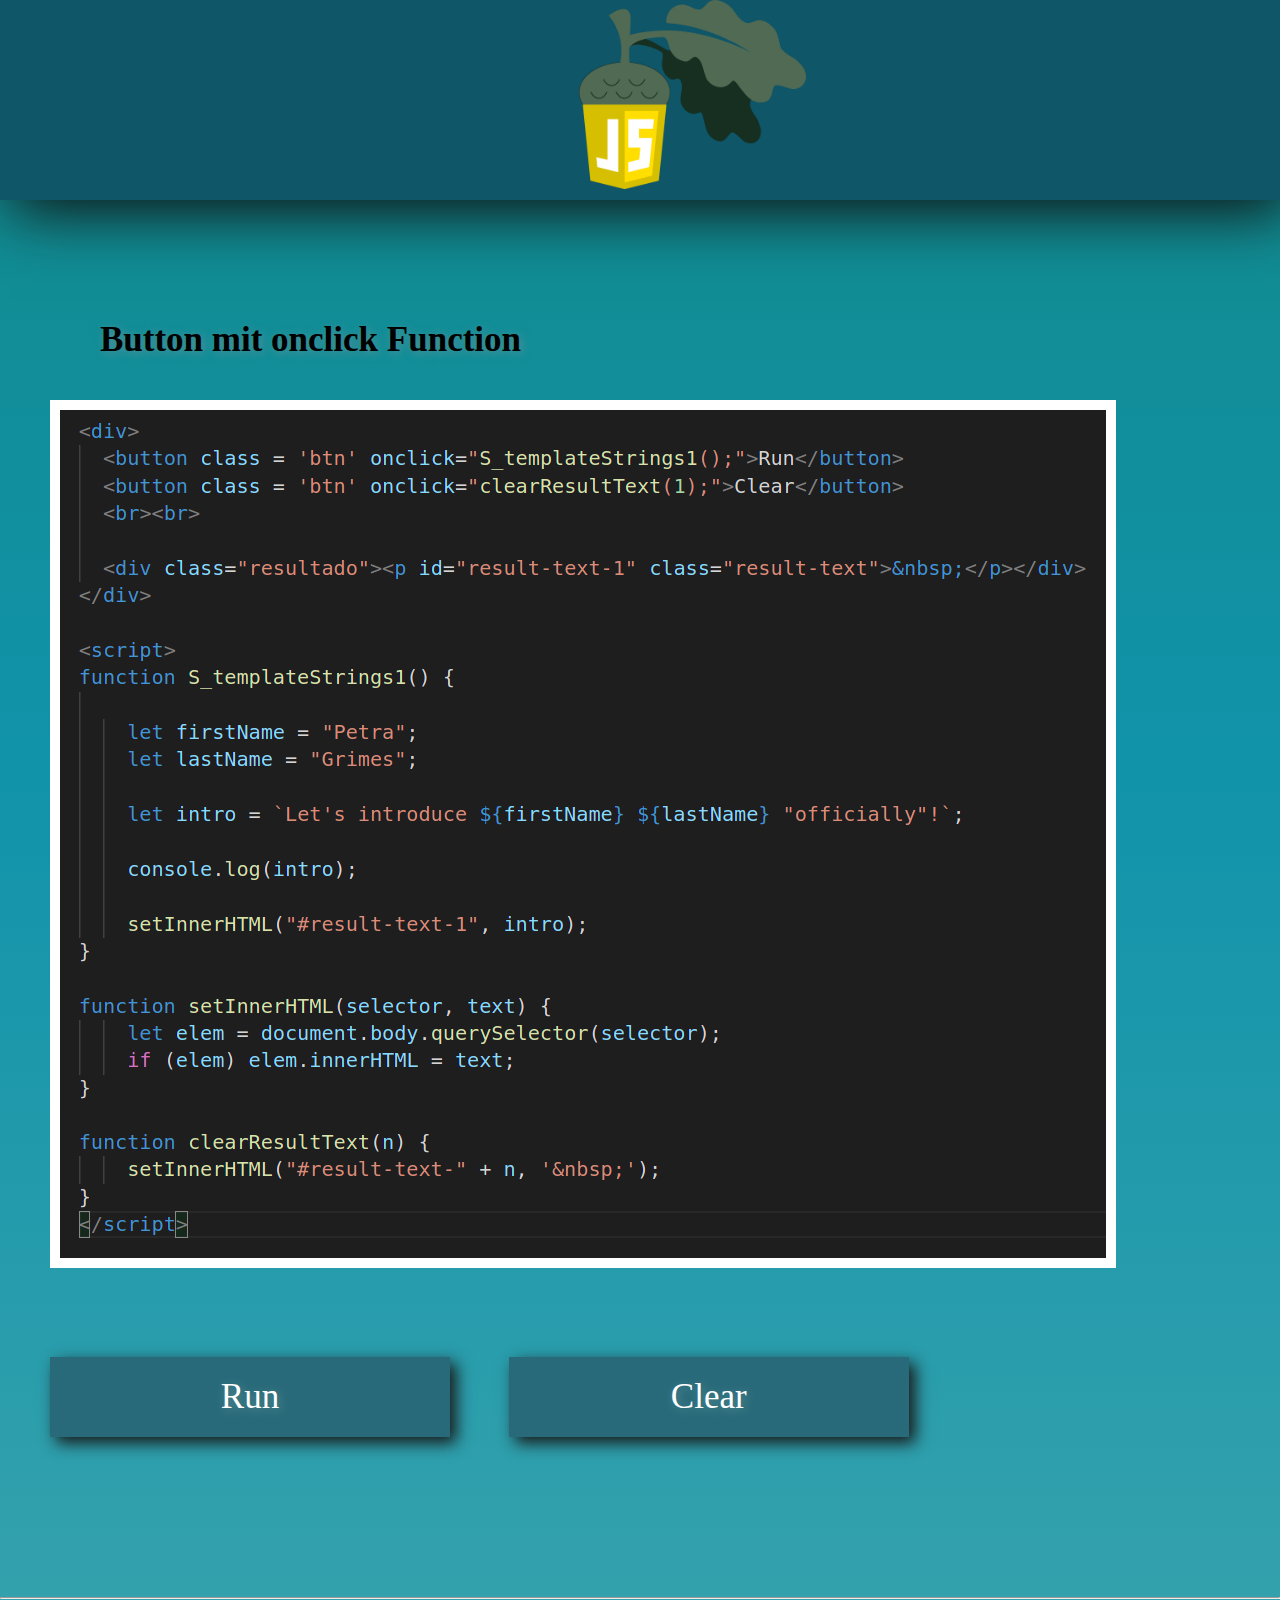
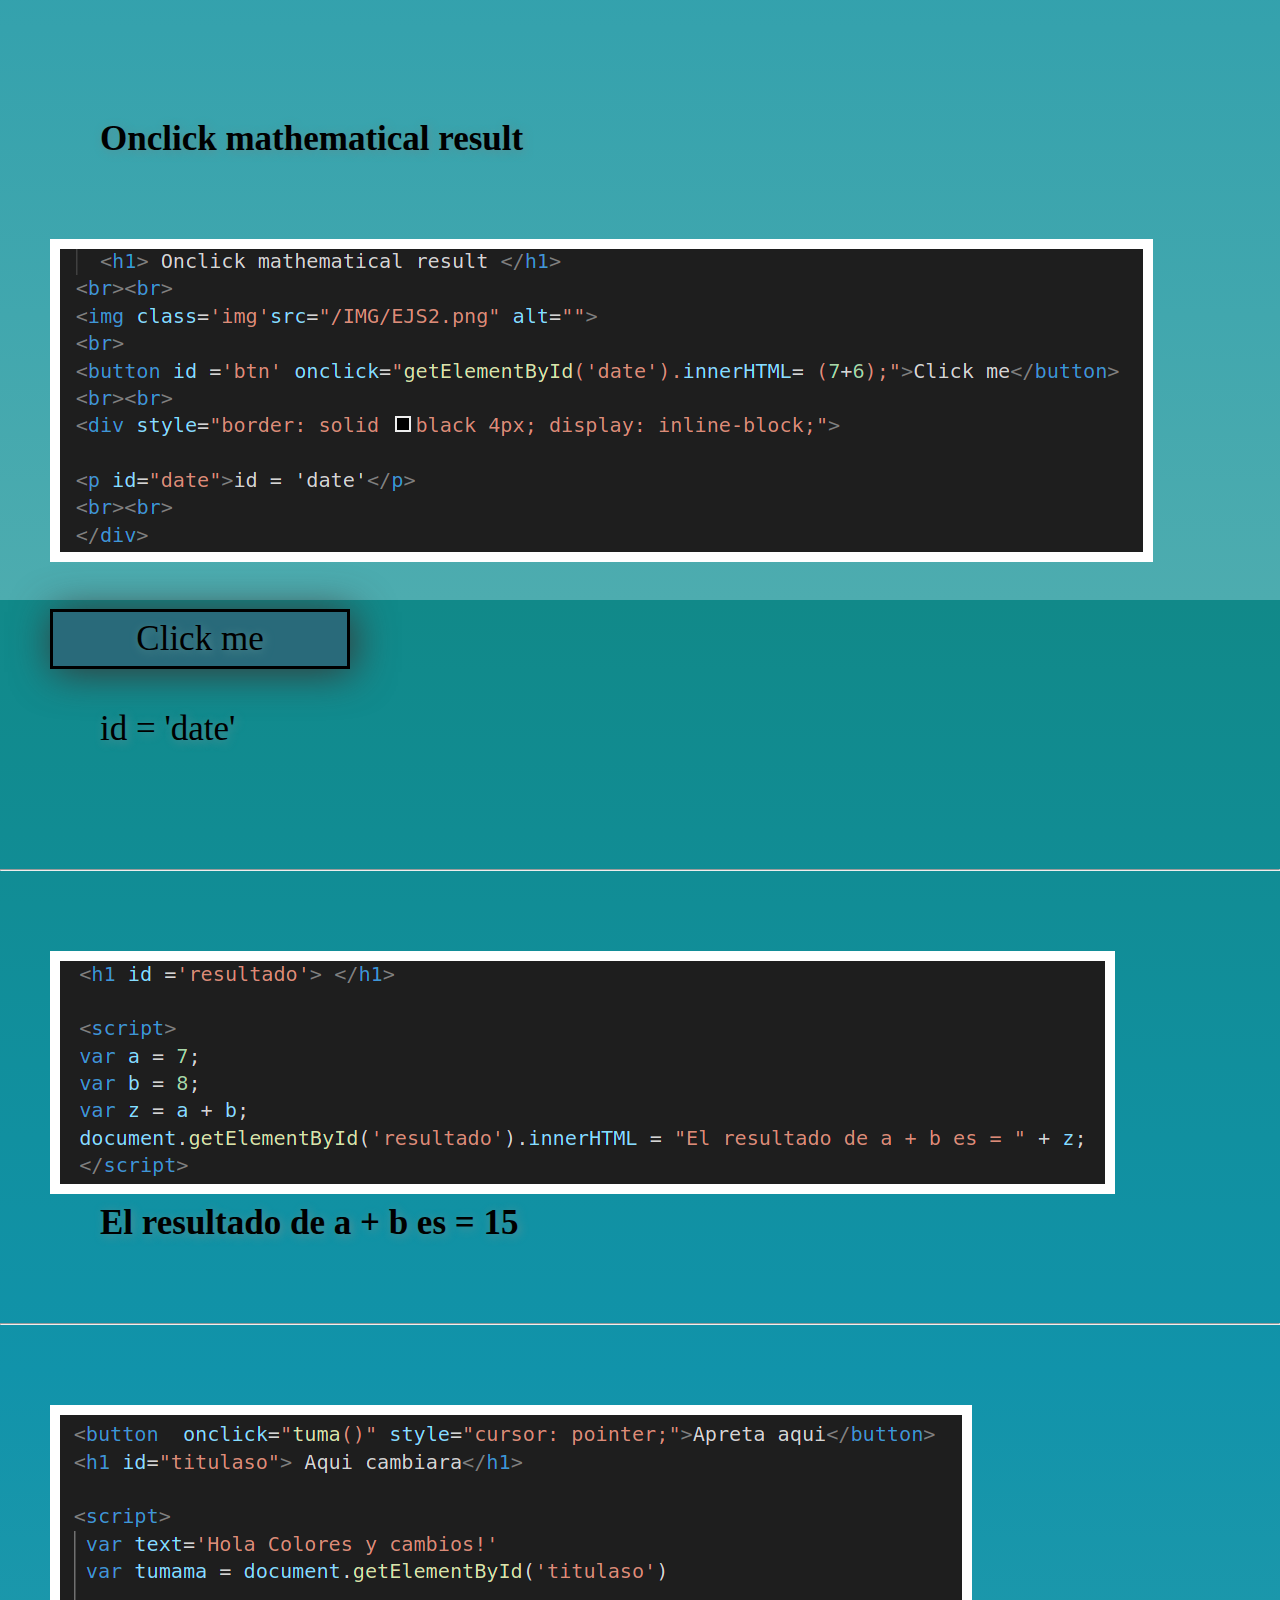
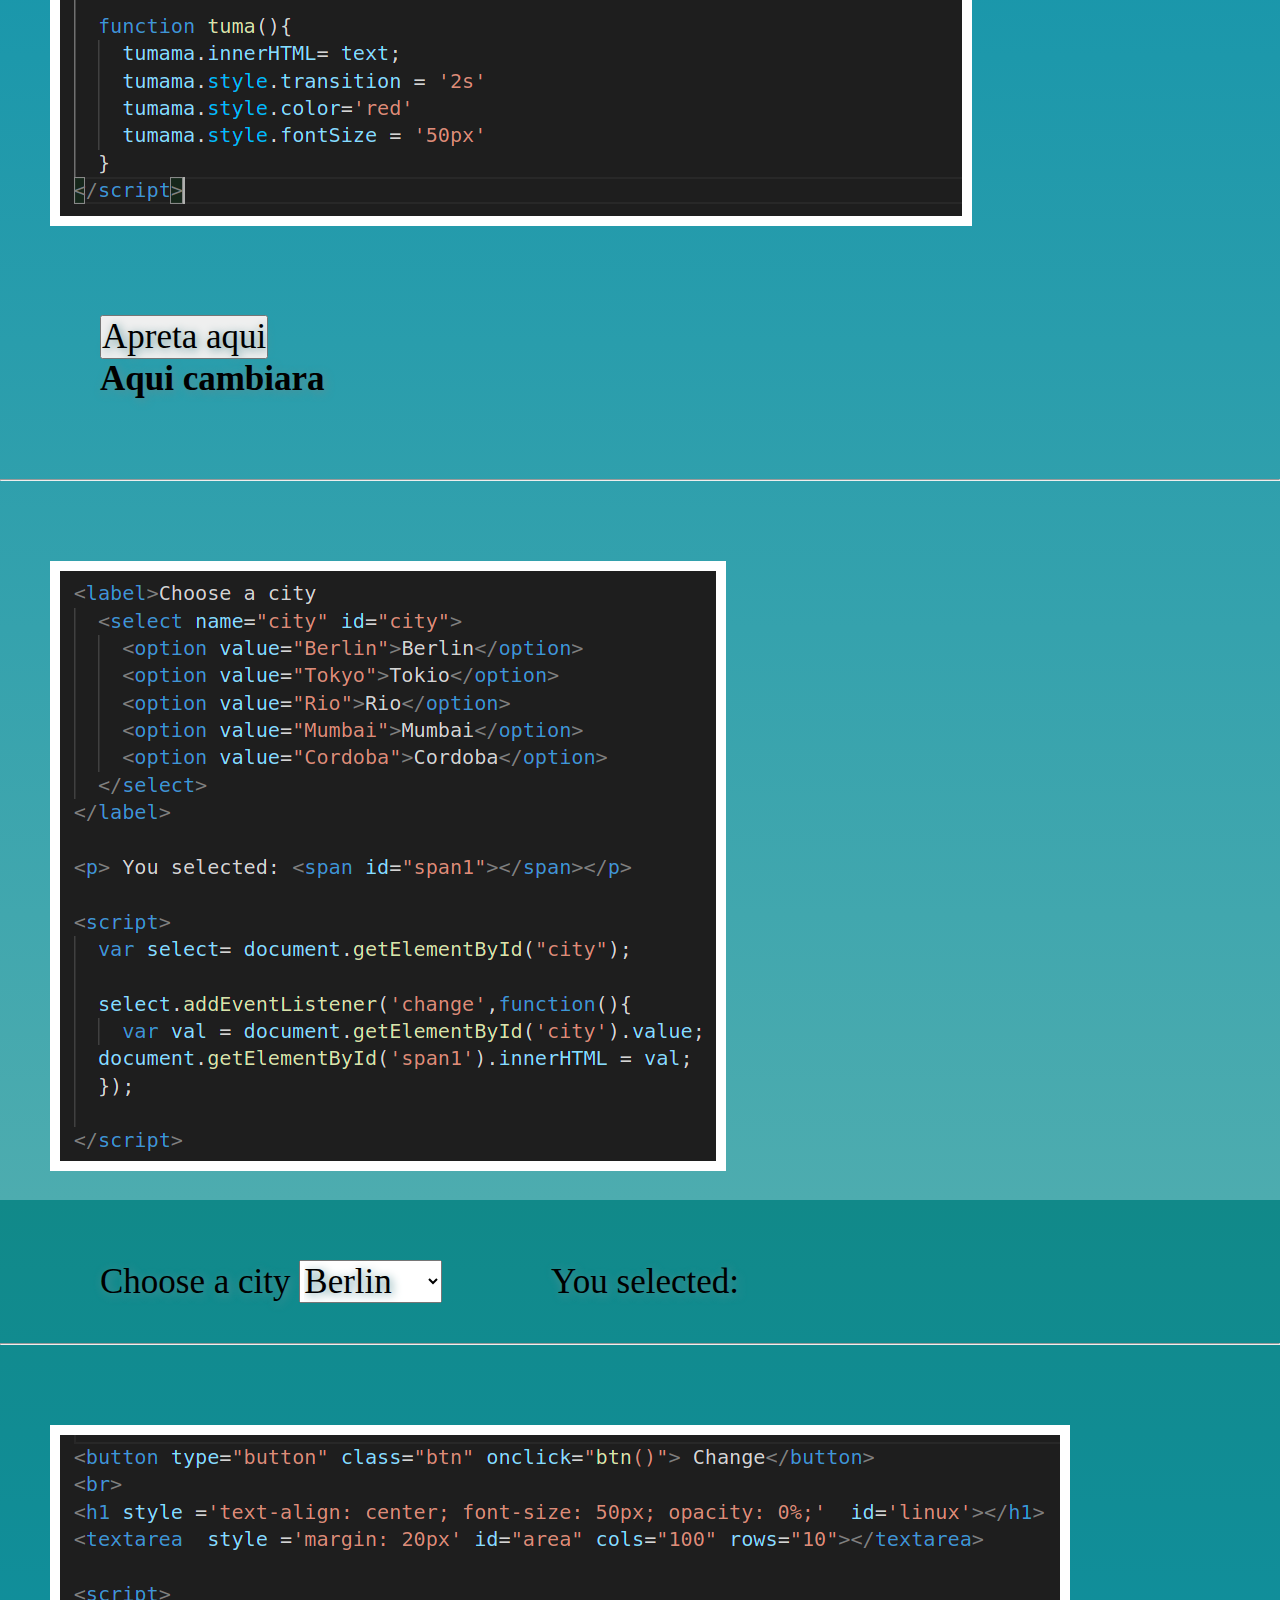
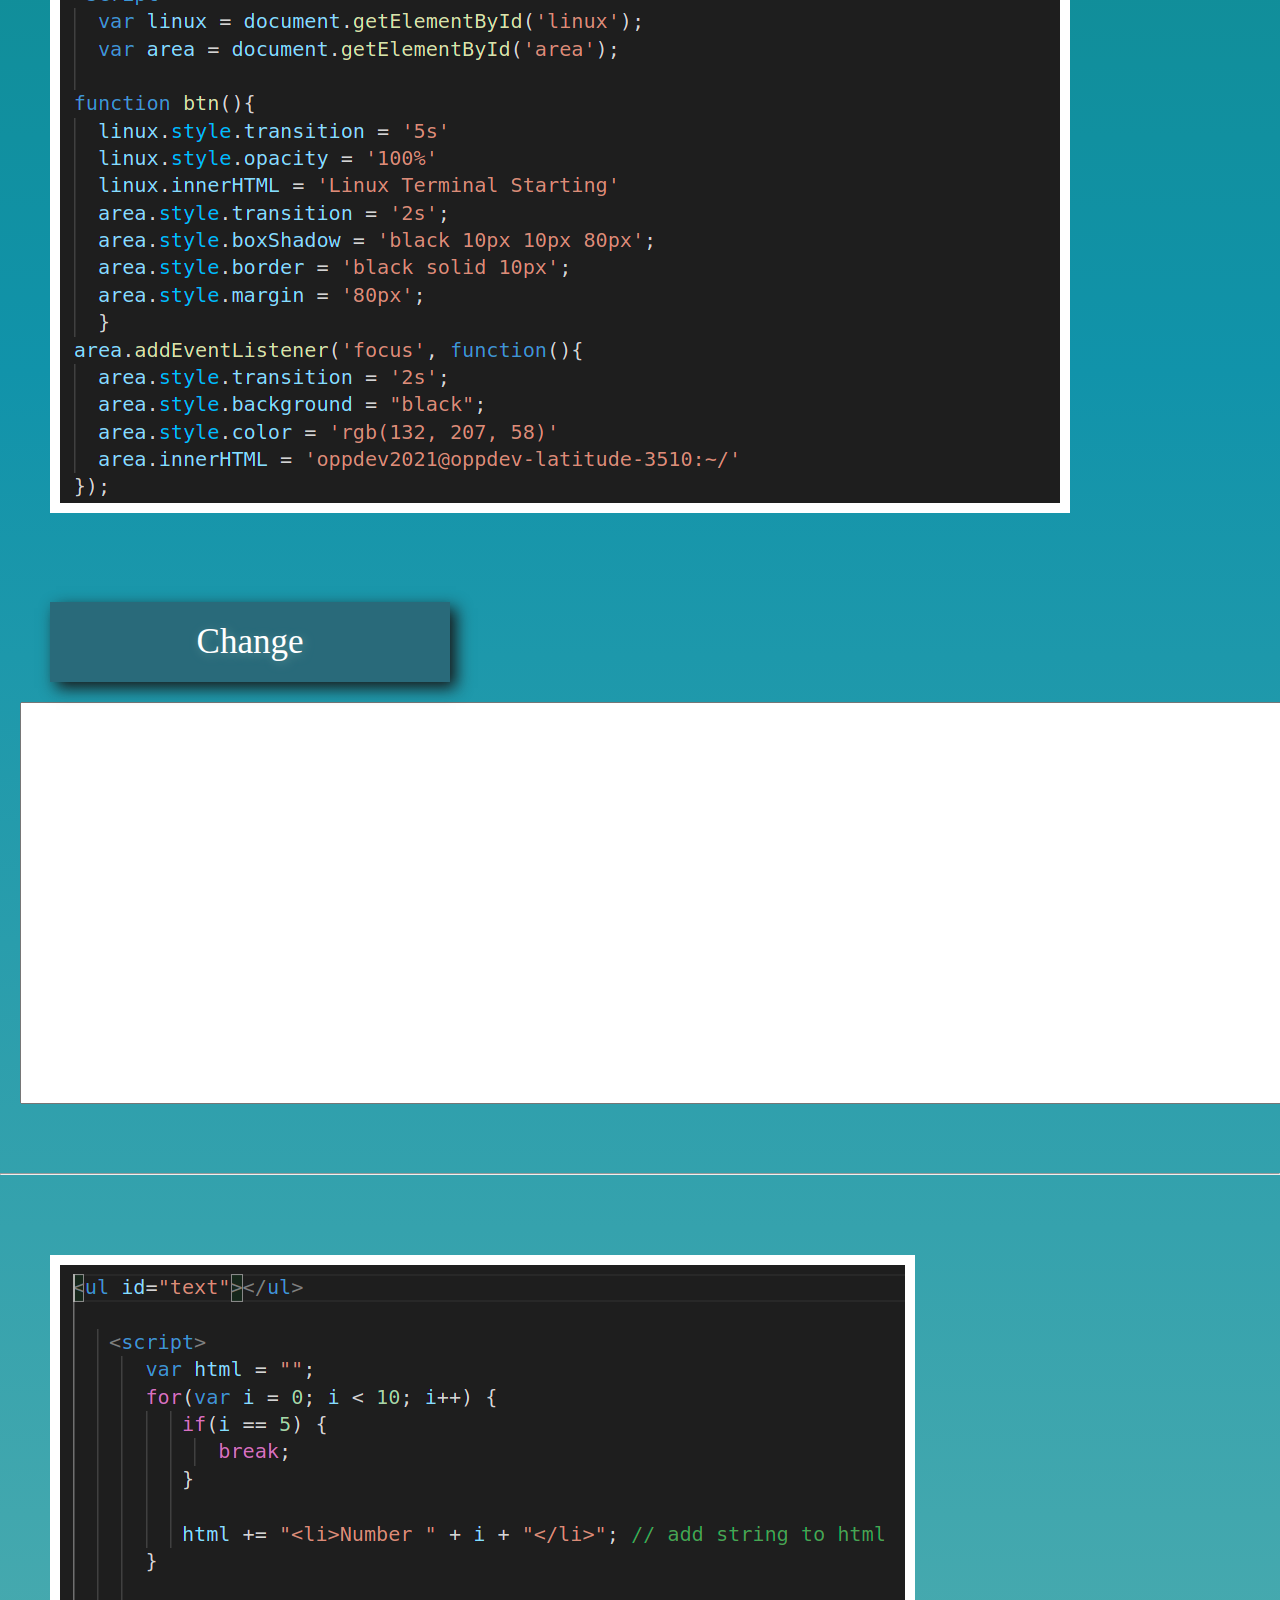
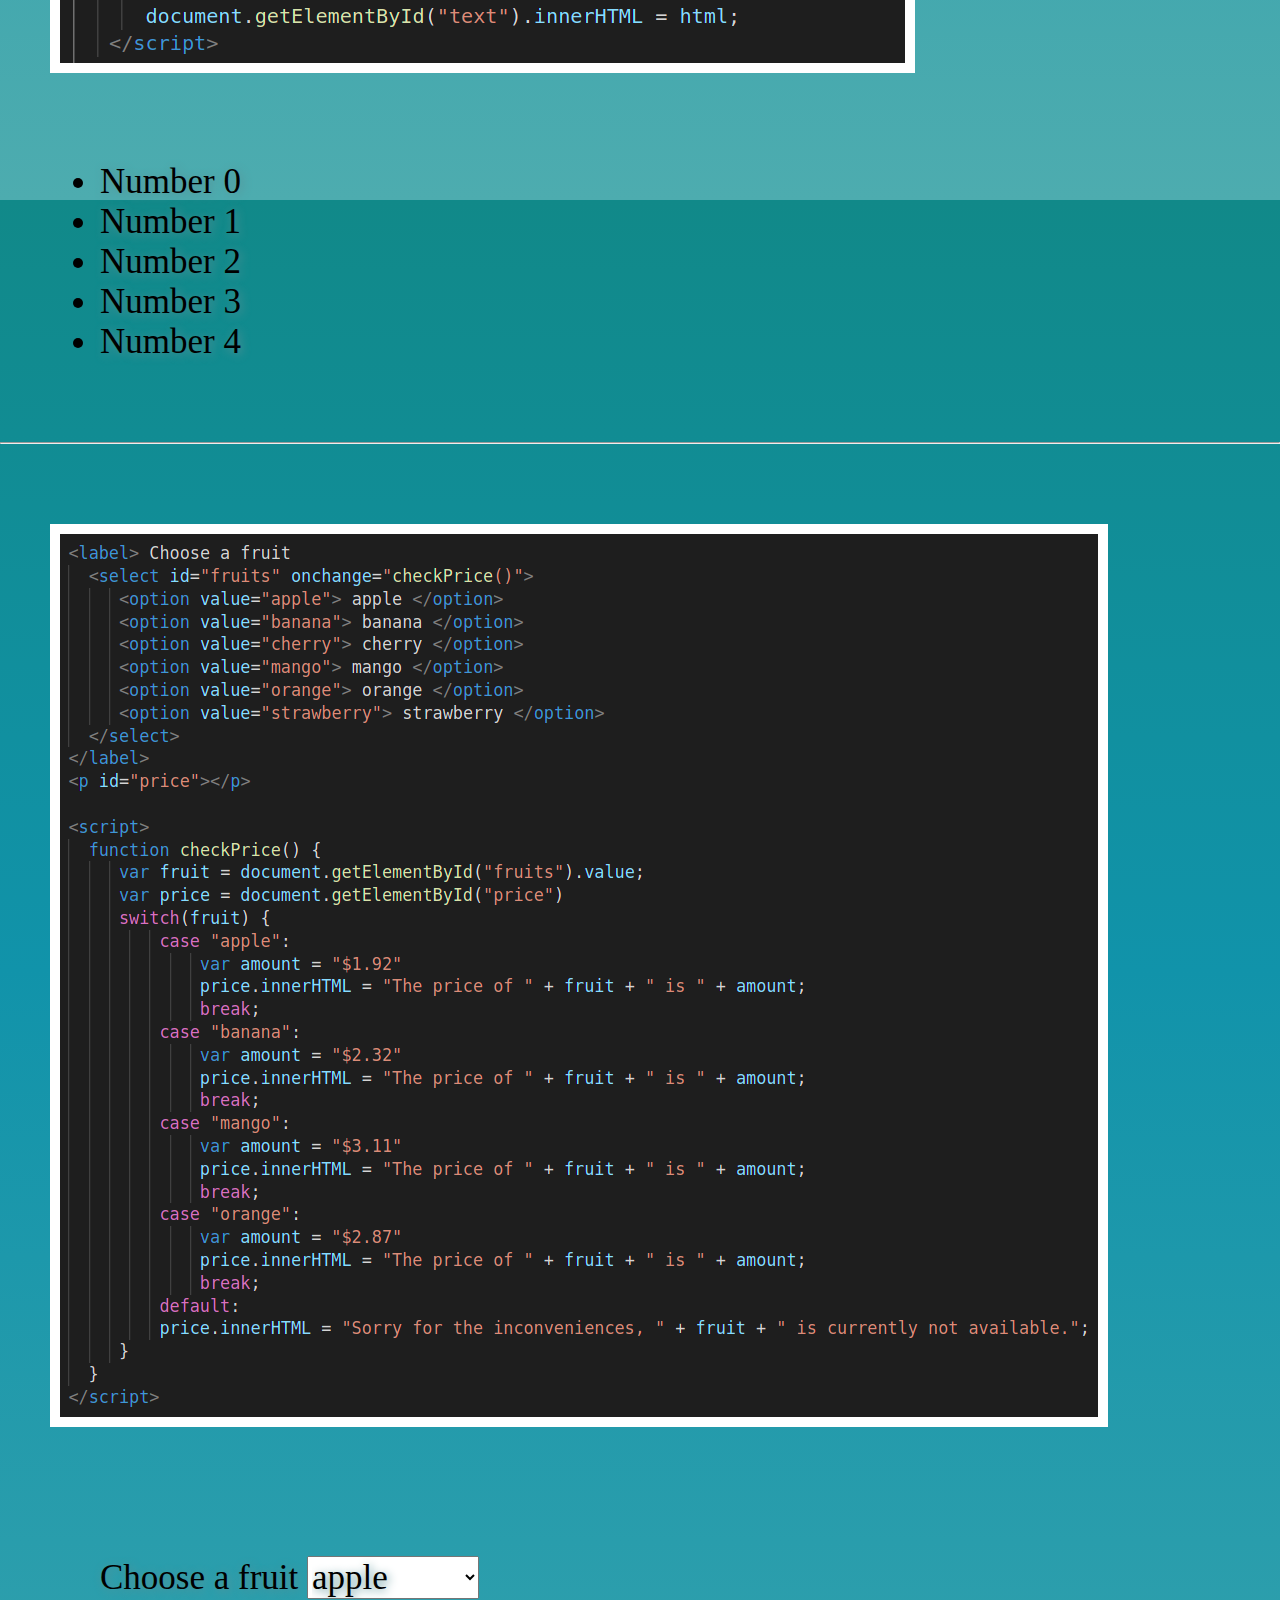
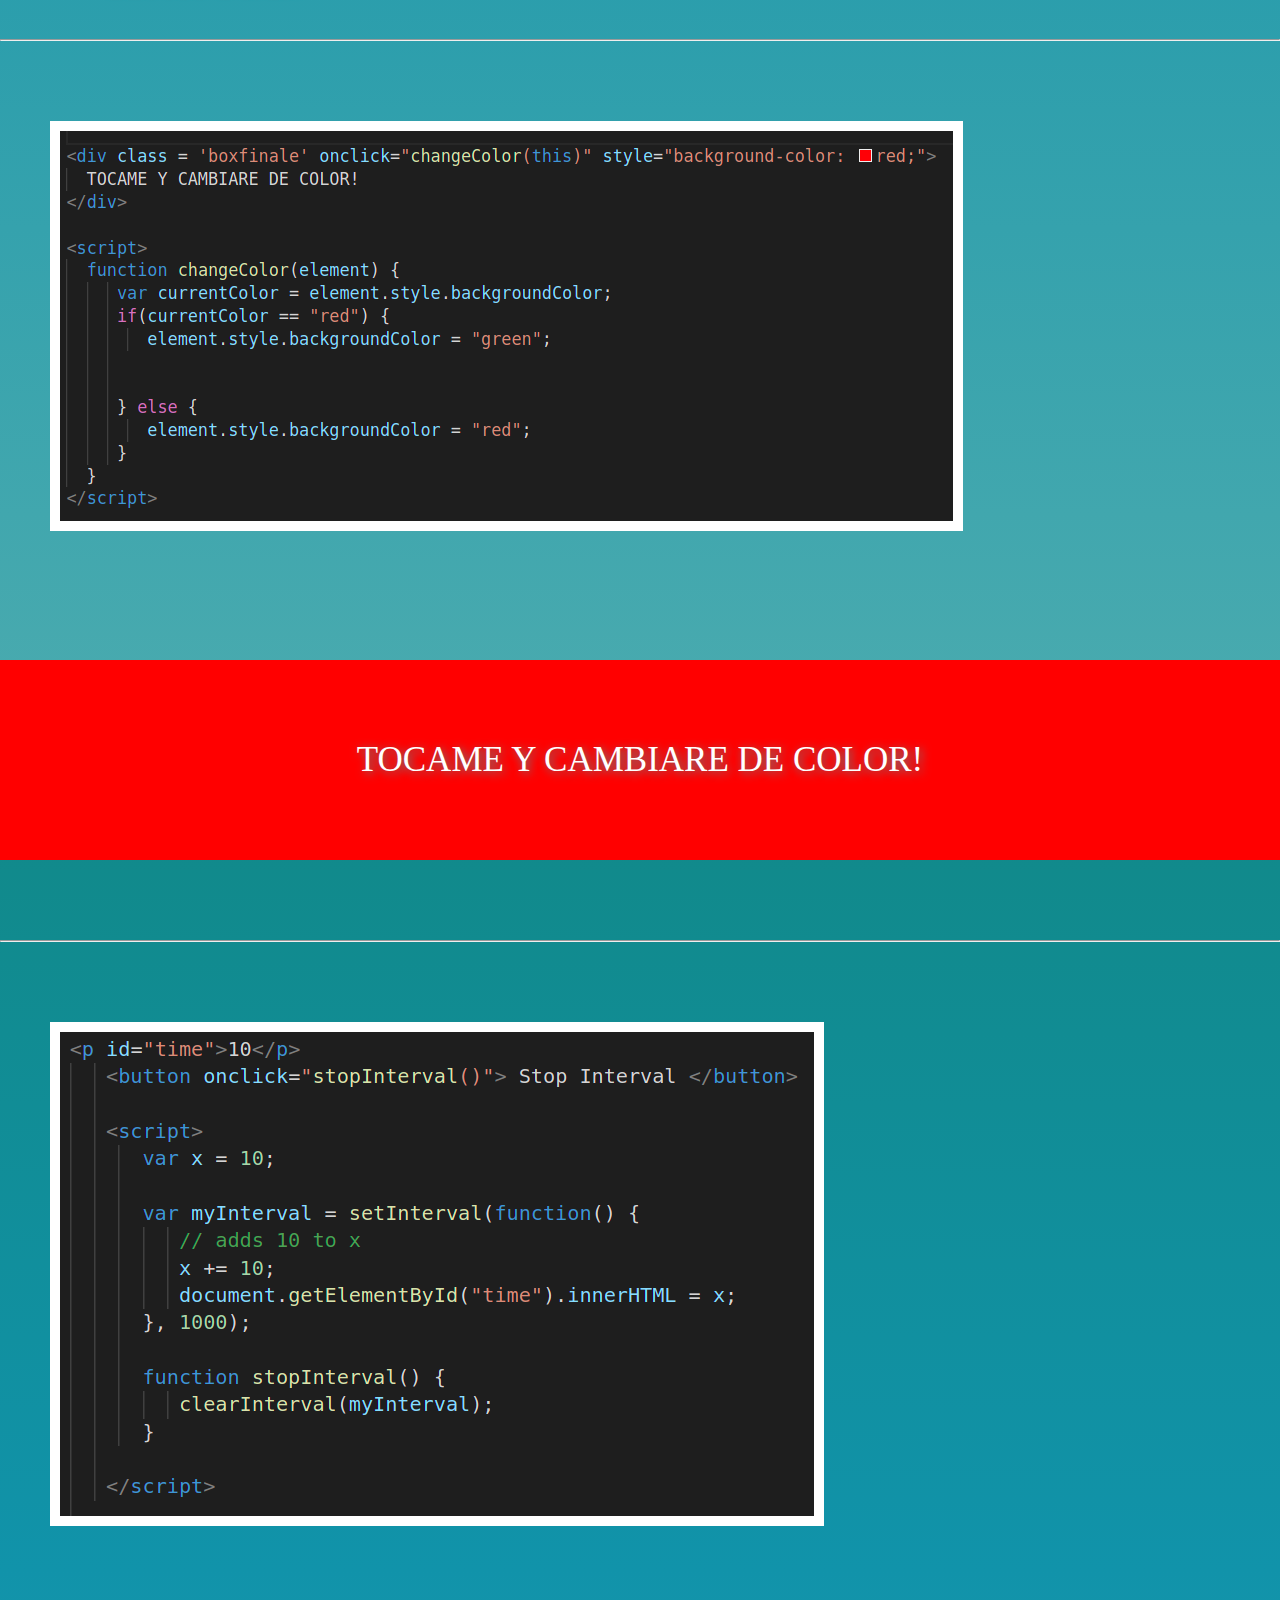
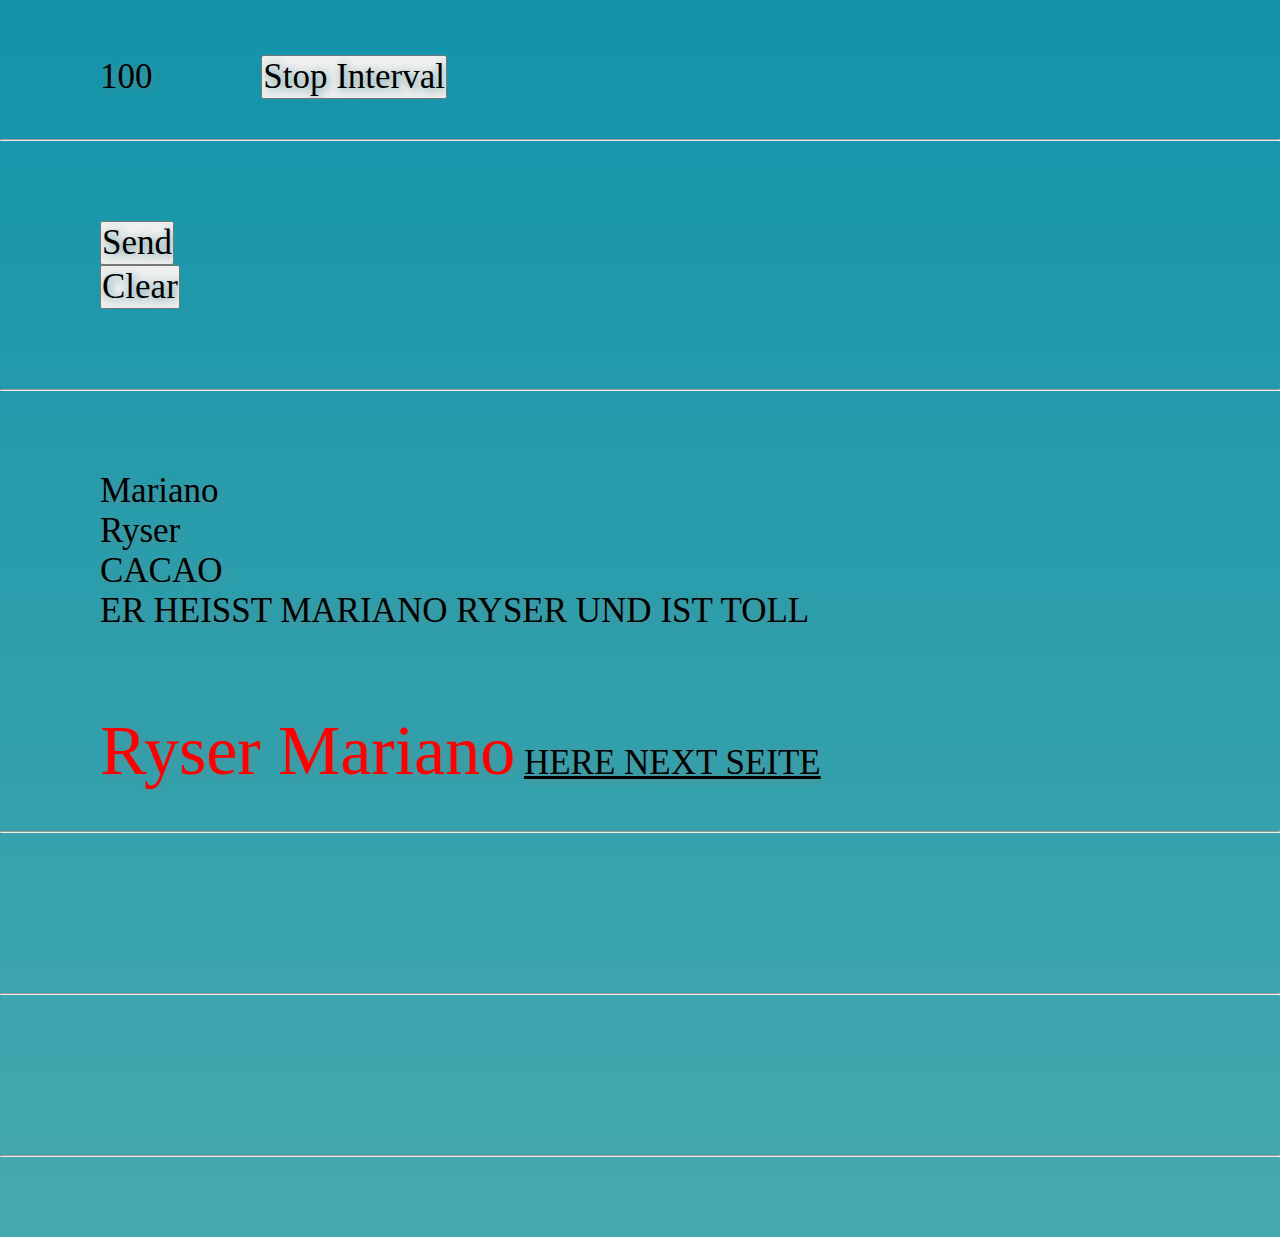
<file: jsExercice/JS1.html>
<!DOCTYPE html>
<html lang="en">
<head>
    <meta charset="UTF-8">
    <meta http-equiv="X-UA-Compatible" content="IE=edge">
    <meta name="viewport" content="width=device-width, initial-scale=1.0">
    

    <link rel="stylesheet" href="/Style.css">
    <link rel="shortcut icon" href="/IMG/JSicon.png">
    <title>Java-Script</title>


    
<link rel="preconnect" href="https://fonts.googleapis.com">
<link rel="preconnect" href="https://fonts.gstatic.com" crossorigin>
<link href="https://fonts.googleapis.com/css2?family=Anton&display=swap" rel="stylesheet">
    
</head>


  <body>
    <div class="header">
     <a href="/index.html"> <img  id='logo' src="/IMG/javacorn.png" alt=""> </a> 
     
    </div>
   






<br><br><br>
<!--///////////////////////////////////1er EJERCICIO/////////////////////////////////////// -->
<h1> Button mit onclick Function </h1>
<br>
<div>
<img class= "img" src="/IMG/EJE1.png" alt="">
<div class="resultado"><p id="result-text-1" class="result-text">&nbsp;</p></div>
</div>
<br>

<div>
  <button class = 'btn' onclick="S_templateStrings1();">Run</button>
  <button class = 'btn' onclick="clearResultText(1);">Clear</button>
  <br><br>

  <p id="result-text-1" class="result-text">&nbsp;</p></div>

</div>

<script>
function S_templateStrings1() {

    let firstName = "Petra";
    let lastName = "Grimes";
    
    let intro = `Let's introduce ${firstName} ${lastName} "officially"!`;

    console.log(intro);  
   
    setInnerHTML("#result-text-1", intro);
}

function setInnerHTML(selector, text) {
    let elem = document.body.querySelector(selector);
    if (elem) elem.innerHTML = text;
}

function clearResultText(n) {
    setInnerHTML("#result-text-" + n, '&nbsp;');
}
</script>

<br><br>
<HR></HR>
<br><br>

<!--///////////////////////////////////2do EJERCICIO/////////////////////////////////////// -->


<br>
  <h1> Onclick mathematical result </h1>
<br><br>
<img class='img'src="/IMG/EJE2.png" alt="">
<br>
<button id ='btn' onclick="getElementById('date').innerHTML= (7+6);">Click me</button>
<br><br>
<div display: inline-block;>
  
<p id="date">id = 'date'</p>
<br><br>
</div>

<br><br><hr><br><br>
<!--///////////////////////////////////3er EJERCICIO/////////////////////////////////////// -->


<img class ='img' src="/IMG/EJE3.png" alt="">
<br>
    <h1 id ='resultado'> </h1>

    <script>
    var a = 7;
    var b = 8;
    var z = a + b;
    document.getElementById('resultado').innerHTML = "El resultado de a + b es = " + z;
    </script>



<br><br><hr><br><br>
<!--///////////////////////////////////OTRO EJERCICIO/////////////////////////////////////// -->

<img class ='img' src="/IMG/EJE4.png" alt="">
<br><br><br>
<button  onclick="tuma()" style="cursor: pointer;">Apreta aqui</button>
<h1 id="titulaso"> Aqui cambiara</h1>

<script>
 var text='Hola Colores y cambios!'
 var tumama = document.getElementById('titulaso')

  function tuma(){
    tumama.innerHTML= text;
    tumama.style.transition = '2s'
    tumama.style.color='red'
    tumama.style.fontSize = '50px'
  }
</script>





<br><br><hr><br><br>
<!--///////////////////////////////////OTRO EJERCICIO/////////////////////////////////////// -->

<img class ='img' src="/IMG/EJE5.png" alt="">
<br><br><br>

<label>Choose a city
  <select name="city" id="city">
    <option value="Berlin">Berlin</option>
    <option value="Tokyo">Tokio</option>
    <option value="Rio">Rio</option>
    <option value="Mumbai">Mumbai</option>
    <option value="Cordoba">Cordoba</option>
  </select>
</label>

<p> You selected: <span id="span1"></span></p>

<script>
  var select= document.getElementById("city");

  select.addEventListener('change',function(){
    var val = document.getElementById('city').value;
  document.getElementById('span1').innerHTML = val;
  });
  
</script>


<br><br><hr><br><br>
<!--///////////////////////////////////OTRO EJERCICIO/////////////////////////////////////// -->
<img class ='img' src="/IMG/EJE6.png" alt="">
<br><br><br>

<button type="button" class="btn" onclick="btn()"> Change</button>
<br>
<h1 style ='text-align: center; font-size: 50px; opacity: 0%;'  id='linux'></h1>
<textarea  style ='margin: 20px' id="area" cols="70" rows="10"></textarea>

<script>
  var linux = document.getElementById('linux');
  var area = document.getElementById('area');

function btn(){
  linux.style.transition = '5s'
  linux.style.opacity = '100%'
  linux.innerHTML = 'Linux Terminal Starting'
  area.style.transition = '2s';
  area.style.boxShadow = 'black 10px 10px 80px';
  area.style.border = 'black solid 10px';
  area.style.margin = '80px';
  }
area.addEventListener('focus', function(){
  area.style.transition = '2s';
  area.style.background = "black";
  area.style.color = 'rgb(132, 207, 58)'
  area.innerHTML = 'oppdev2021@oppdev-latitude-3510:~$' 
});


</script>



<br><br><hr><br><br>
<!--///////////////////////////////////OTRO EJERCICIO/////////////////////////////////////// -->
<img class ='img' src="/IMG/eje7.png" alt="">
<br><br><br>

<ul id="text"></ul>

   <script>
      var html = "";
      for(var i = 0; i < 10; i++) {
         if(i == 5) {
            break;
         }

         html += "<li>Number " + i + "</li>"; // add string to html
      }
      
      document.getElementById("text").innerHTML = html;
   </script>

<br><br><hr><br><br>
<!--///////////////////////////////////OTRO EJERCICIO/////////////////////////////////////// -->
<img class ='img' src="/IMG/EJE8.png" alt="">
<br><br><br><br>

<label> Choose a fruit
  <select id="fruits" onchange="checkPrice()">
     <option value="apple"> apple </option>
     <option value="banana"> banana </option>
     <option value="cherry"> cherry </option>
     <option value="mango"> mango </option>
     <option value="Weed"> weed </option>
     <option value="strawberry"> strawberry </option>
  </select>
</label>
<p id="price"></p>

<script>
  function checkPrice() {
     var fruit = document.getElementById("fruits").value;
     var price = document.getElementById("price")
     switch(fruit) {
         case "apple":
             var amount = "$1.92"
             price.innerHTML = "The price of " + fruit + " is " + amount;
             break;
         case "banana":
             var amount = "$2.32"
             price.innerHTML = "The price of " + fruit + " is " + amount;
             break;
         case "mango":
             var amount = "$3.11"
             price.innerHTML = "The price of " + fruit + " is " + amount;
             break;
         case "Weed":
             var amount = "$10.20 "
             price.innerHTML = "The price of " + fruit + " is " + amount + "per Gram and now come the Police, we caught you!";
             break;
         default:
         price.innerHTML = "Sorry for the inconveniences, " + fruit + " is currently not available.";
     }
  }
</script>





<br><br><hr><br><br>
<!--///////////////////////////////////OTRO EJERCICIO/////////////////////////////////////// -->

<img class ='img' src="/IMG/EJE9.png" alt="">
<br><br><br><br>



<div class = 'boxfinale' onclick="changeColor(this)" style="background-color: red;">
  TOCAME Y CAMBIARE DE COLOR!
</div>

<script>
  function changeColor(element) {
     var currentColor = element.style.backgroundColor;
     if(currentColor == "red") {
        element.style.backgroundColor = "green";


     } else {
        element.style.backgroundColor = "red"; 
     }
  }
</script>






<br><br><hr><br><br>
<!--///////////////////////////////////OTRO EJERCICIO/////////////////////////////////////// -->
<img class ='img' src="/IMG/EJE10.png" alt="">
<br><br><br><br>


<p id="time">10</p>
   <button onclick="stopInterval()"> Stop Interval </button>

   <script>
      var x = 10;
      
      var myInterval = setInterval(function() {
         // adds 10 to x
         x += 10;
         document.getElementById("time").innerHTML = x;
      }, 100);
      
      function stopInterval() {
         clearInterval(myInterval);
      }

   </script>


<br><br><hr><br><br>
<!--///////////////////////////////////OTRO EJERCICIO/////////////////////////////////////// -->


<button onclick="yes()">Send</button>
<br>
<button onclick="clearResultTex(2)">Clear</button>
<h1 id="titulo2"></h1>

<script>
function yes (){

var ti = document.getElementById('titulo2')

  var myTimeout = setTimeout(function() {
    ti.innerHTML = "Woww! <br>"
  },1)

  var myTimeout = setTimeout(function() {
    ti.innerHTML += "Hallo "
  },500)

  var myTimeout = setTimeout(function() {
    ti.innerHTML += "Wie "
  },1000)

  var myTimeout = setTimeout(function() {
    
    ti.innerHTML += "geht es dir? !! <br> "
  },1500)

  var myTimeout = setTimeout(function() {
    
    ti.innerHTML += "alles okey?? <br> "
  },2000)

  var myTimeout = setTimeout(function() {
    
    ti.innerHTML += "nein, viel stress <br> "
  },2400)

  var myTimeout = setTimeout(function() {
    ti.style.transition = '2s'
    ti.style.color = "green "
    ti.style.fontSize = "100px"
    
  },2500)

  var myTimeout = setTimeout(function() {
    ti.style.transition = '2s'
    ti.style.color = "yellow "
    ti.style.fontSize = "20px"
    
  },3400)

  var myTimeout = setTimeout(function() {
    ti.style.transition = '4s'
    ti.style.color = "black "
    ti.style.fontSize = "100px"
    
  },4000)
 
   
}

function setInnerHTML(selector, text) {
    let elem = document.body.querySelector(selector);
    if (elem) elem.innerHTML = text;
}

function clearResultTex(n) {
    setInnerHTML("#titulo" + n, '&nbsp;');
}
</script>



<br><br><hr><br><br>
<!--///////////////////////////////////OTRO EJERCICIO/////////////////////////////////////// -->



<p id='obj1'></p>
<br><br><br>
<p id='obj2'></p>

<script>

const person = {
  firstName:'Mariano',
  lastName: 'Ryser',
  age:30,
  fullname: function(){return "Er heisst " + this.firstName + " " + this.lastName + " " + 'und ist toll'},

  allergies: {
    allergie1:'cacao',
    allergie2:'hund',
    allergie3:'cat',
    istMarried:false,
  }
};


console.log(person.fullname().toUpperCase())
console.log(person.fullname().toLowerCase())

console.log(person.lastName.length)
console.log(person.allergies.allergie1)



document.getElementById('obj1').innerHTML = 
person['firstName'] + '<br>' +
person['lastName'] + '<br>' +
person.allergies.allergie1.toUpperCase() + '<br>' +
person.fullname().toUpperCase();

document.getElementById('obj2').innerHTML = person.lastName;
document.getElementById('obj2').style.color = 'Red';
document.getElementById('obj2').style.fontSize = '70px';
document.getElementById('obj2').innerHTML += ' ' + person.firstName;

</script>



<a href="JS2.html">HERE NEXT SEITE</a>


<br><br><hr><br><br>
<!--///////////////////////////////////OTRO EJERCICIO/////////////////////////////////////// -->















<br><br><hr><br><br>
<!--///////////////////////////////////OTRO EJERCICIO/////////////////////////////////////// -->


















<br><br><hr><br><br>
<!--///////////////////////////////////OTRO EJERCICIO/////////////////////////////////////// -->
</body>
</html>
</file>
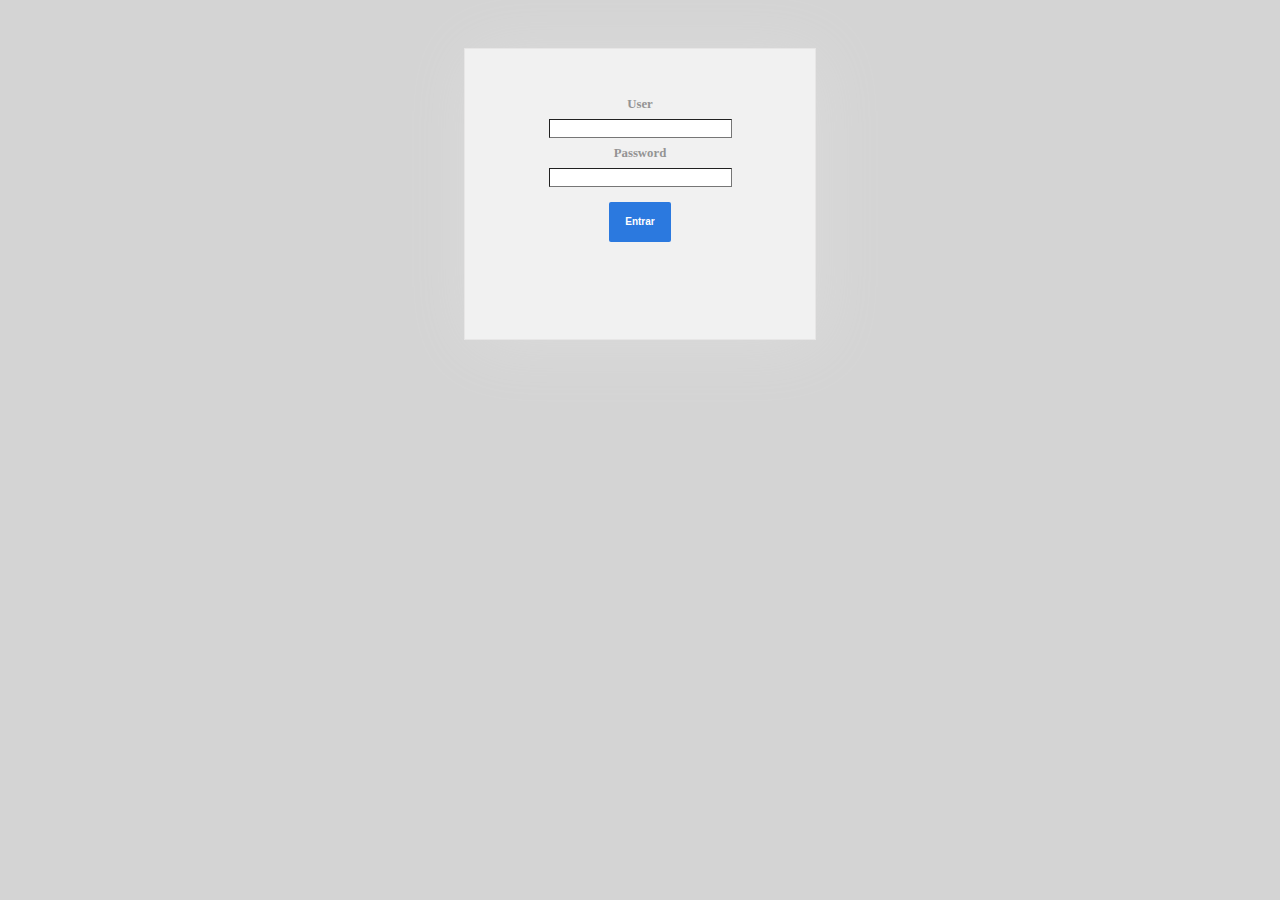
<file: jsExercice/login3.html>
<!DOCTYPE html>
<html lang="en">
<head>
    <meta charset="UTF-8">
    <meta http-equiv="X-UA-Compatible" content="IE=edge">
    <meta name="viewport" content="width=device-width, initial-scale=1.0">
    <title>Document</title>
    <style>
        body{
        opacity: 100%;
        /* background-image: url(/IMG/dalmata2.jpg); */
        background: #d4d4d4; 
        display: flex;
        align-content: center;
        align-items: center;
        text-align: center;
        justify-content: center;
       }
       h2 {
    color: rgb(148, 148, 148);
    display: inline-block;
    font-size: 0.8em;
    line-height: 0px;
    font-weight: bold;
     margin: 15px;
}
        .app-1{
         border: solid rgb(231, 230, 230) 0.1px;   /* el border box no tolera menor a 1px -- degradar el color! */
        margin: 40px;
        width: 350px;
        height: 250px;
        padding-top: 40px;
        background: rgb(241, 241, 241);
        color: #082f62;
        border-radius:0.1%;
        box-shadow: rgb(219, 219, 219) 5px 5px  70px;
        transition: 1s;
      }

      input {
    -webkit-writing-mode: horizontal-tb !important;
    text-rendering: auto;
    color: -internal-light-dark(rgb(0, 0, 0), white);
    letter-spacing: normal;
    word-spacing: normal;
    text-transform: none;
    text-indent: 0px;
    text-shadow: rgb(255, 250, 186) 0px 0px 10px;
    display: inline-block;
    text-align: start;
    appearance: auto;
    background-color: (rgb(7, 7, 7));
    -webkit-rtl-ordering: logical;
    cursor: text;
    margin: 0em;
    font: 400 13.3333px Arial;
    padding: 1px 2px;
    border-width: 1px;
    border-style: inset;
    border-color: rgb(165, 36, 36) 1px;
    border-image: initial;
   
}


      .boton {
        text-shadow: none;
        cursor: pointer;
        height: 40px;
        margin-top: 15px; 
        background-color: #2b79df;
        color: white;
        border: none;
        border-radius: 2px;
        font-size: 10px;
        font-weight: bold;
        line-height: 20px;
        padding: 0 16px;
        transition: 200ms;
        -webkit-transition: 200ms;
        -moz-transition: 200ms;
        -ms-transition: 200ms;
        -o-transition: 200ms;
      }
            .boton:hover {
        background-color: #3589f8;
            }
      
      </style>
      </head>
      
      <body>
      
       <div class="app-1">
       
      <form name="login"> 
           <table> 
             <h2>User</h2><br>
               
                 <input name="usuario" type="text" class="Input" value="" size="20" /> <br>
      
               <h2>Password</h2><br>
               
                 <input name="password" type="password" class="Input" value="" size="20" /> <br>
      
                 <input value="Entrar" target="_parent" onclick="Login()" type="button" class="boton"/><br> 
      
                 <!-- <input type="reset" name="Borrar" id="Borrar" value="Reset" class="boton" />   -->
      </form> 
      </div> 
      
      <script> 
      
      function Login(){ 
      var done=0; 
      var usuario = document.login.usuario.value; 
      var password = document.login.password.value; 
      
      if (usuario =="USUARIO1" && password=="pass") { 
      window.location="/index.html";
      } 
      if (usuario=="USUARIO2" && password=="CONTRASEÑA2") { 
      window.location="TU_PAGINA_WEB.HTML"; 
      } 
      
      if (usuario=="" && password=="") { 
      alert ("Porfavor llene los campos necesarios"); 
      } 
      } 
              </script> 
      
      <script> 

    //   document.oncontextmenu = function(){return false}  desabilita el click derecho del mouse
    
      </script>
      </body>
      </html>
</file>
<file: Style.css>
* { font-family: 'EB Garamond', serif;
    margin: 0;
    padding: 0;
    font-size: 35px;
    color: rgb(0, 0, 0);
    text-shadow: rgb(88, 144, 149) 2px 2px 10px;
}
	body { 
          background:linear-gradient(180deg, rgb(17, 137, 137) 0%, rgb(17, 147, 170) 35%, rgb(77, 172, 175) 100%);
          margin-bottom: 200px;
          animation-name: cuerpo;
          animation-duration: 10s;
          animation-iteration-count:infinite;
          animation-direction: alternate;
          height: 2000px;
}

.header{
  display:flex;
  justify-content: center;
  align-items: center;

height:200px;
width:100%;
text-align: center;
background-color: rgb(14, 86, 104);
box-shadow: rgb(14, 13, 13) 10px 10px 60px;}

#logo { position: relative;
  padding:0px 0px 0px 5px;
  height: 200px;
  animation-name: logo;
  animation-duration: 2s; 
  animation-iteration-count:infinite;
  animation-direction: alternate;
  animation-timing-function: ease-in-out;
  float: left;
 }
  @keyframes logo{ 
  0%{transform: rotate(12deg);
     left: 18px;}

  100%{transform: rotate(8deg);
       left: 35px;}} 

/* Imagen de screenshot */

.img{margin-left: 50px;
     border: solid rgb(255, 255, 255) 10px;
     transition: 0.5s;}

.img:hover{border: solid rgb(40, 61, 184) 10px;
           box-shadow: black 5px 5px 50px;
          }
p {margin-left: 50px;
  display: inline-block;}

.btn {margin-left: 50px;
      background-color: rgb(41, 106, 122);
      position: relative;
      margin-left: 50px;
      height: 80px;
      width: 400px;
      border: solid rgb(235, 235, 235) 0px;
      box-shadow:rgb(24, 24, 24) 6px 6px 15px;
      cursor: pointer;
      color: rgb(255, 255, 255);
      transition: all 0.3s;}

    .btn:hover{
      background-color: rgb(21, 99, 119);
      box-shadow:rgb(56, 55, 55) 3px 3px 20px;
      color: white;}

#btn{
     background-color: rgb(41, 106, 122);
     position: relative;
     margin-left: 50px;
     margin-top: 3%;
     height: 60px;
     width: 300px;
     border: solid black 3px;
     box-shadow: rgb(56, 55, 55) 3px 3px 40px;
     cursor: pointer;
     transition: ease-out 3s; 
     color: rgb(0, 0, 0);
     transition: all 0.3s;}

#btn:hover{
  background-color: rgb(21, 99, 119);
  box-shadow: rgb(206, 186, 186) 3px 3px 70px;
  text-shadow: black 1px 1px 10px;
  color: white;}

  .footer {
    height: 100px;
    line-height:50px;
    background: rgb(10, 64, 78);
    box-shadow: rgb(90, 90, 90) -4px -4px 40px;
    color:white;
    text-align:center;
    position:fixed;
    bottom:0;
    left:0;
    width:100%;}


 label,h1,p,button,li,textarea,img {margin-left:100px;}













































































    #myBtn {
      display: none; /* Hidden by default */
      position: fixed;
      bottom: 50px;
      right: 30px;
      z-index: 4; 
      outline: none; /* Remove outline */
      background-color: rgb(53, 128, 172); /* Set a background color */
      color: rgb(255, 255, 255); /* Text color */
      font-size: 35px;/* Increase font size */
      cursor: pointer; /* Add a mouse pointer on hover */
      padding: 17px; /* Some padding */
      border-radius: 50%; /* Rounded corners */ 
      box-shadow: black 8px 8px 30px;
      opacity: 60%;
      transition: 0.5s;
    }
        #myBtn:hover {
          background-color: #173a7c; /* light green while hovering the mouse */
          opacity: 100%;
          box-shadow: black 6px 6px 30px;
        }

        .boxfinale {
          height: 200px;
          line-height: 200px;
          color: white;
          text-align: center;
          padding-left: 20px;
          padding-right: 20px;
          cursor: pointer;
       }
</file>
